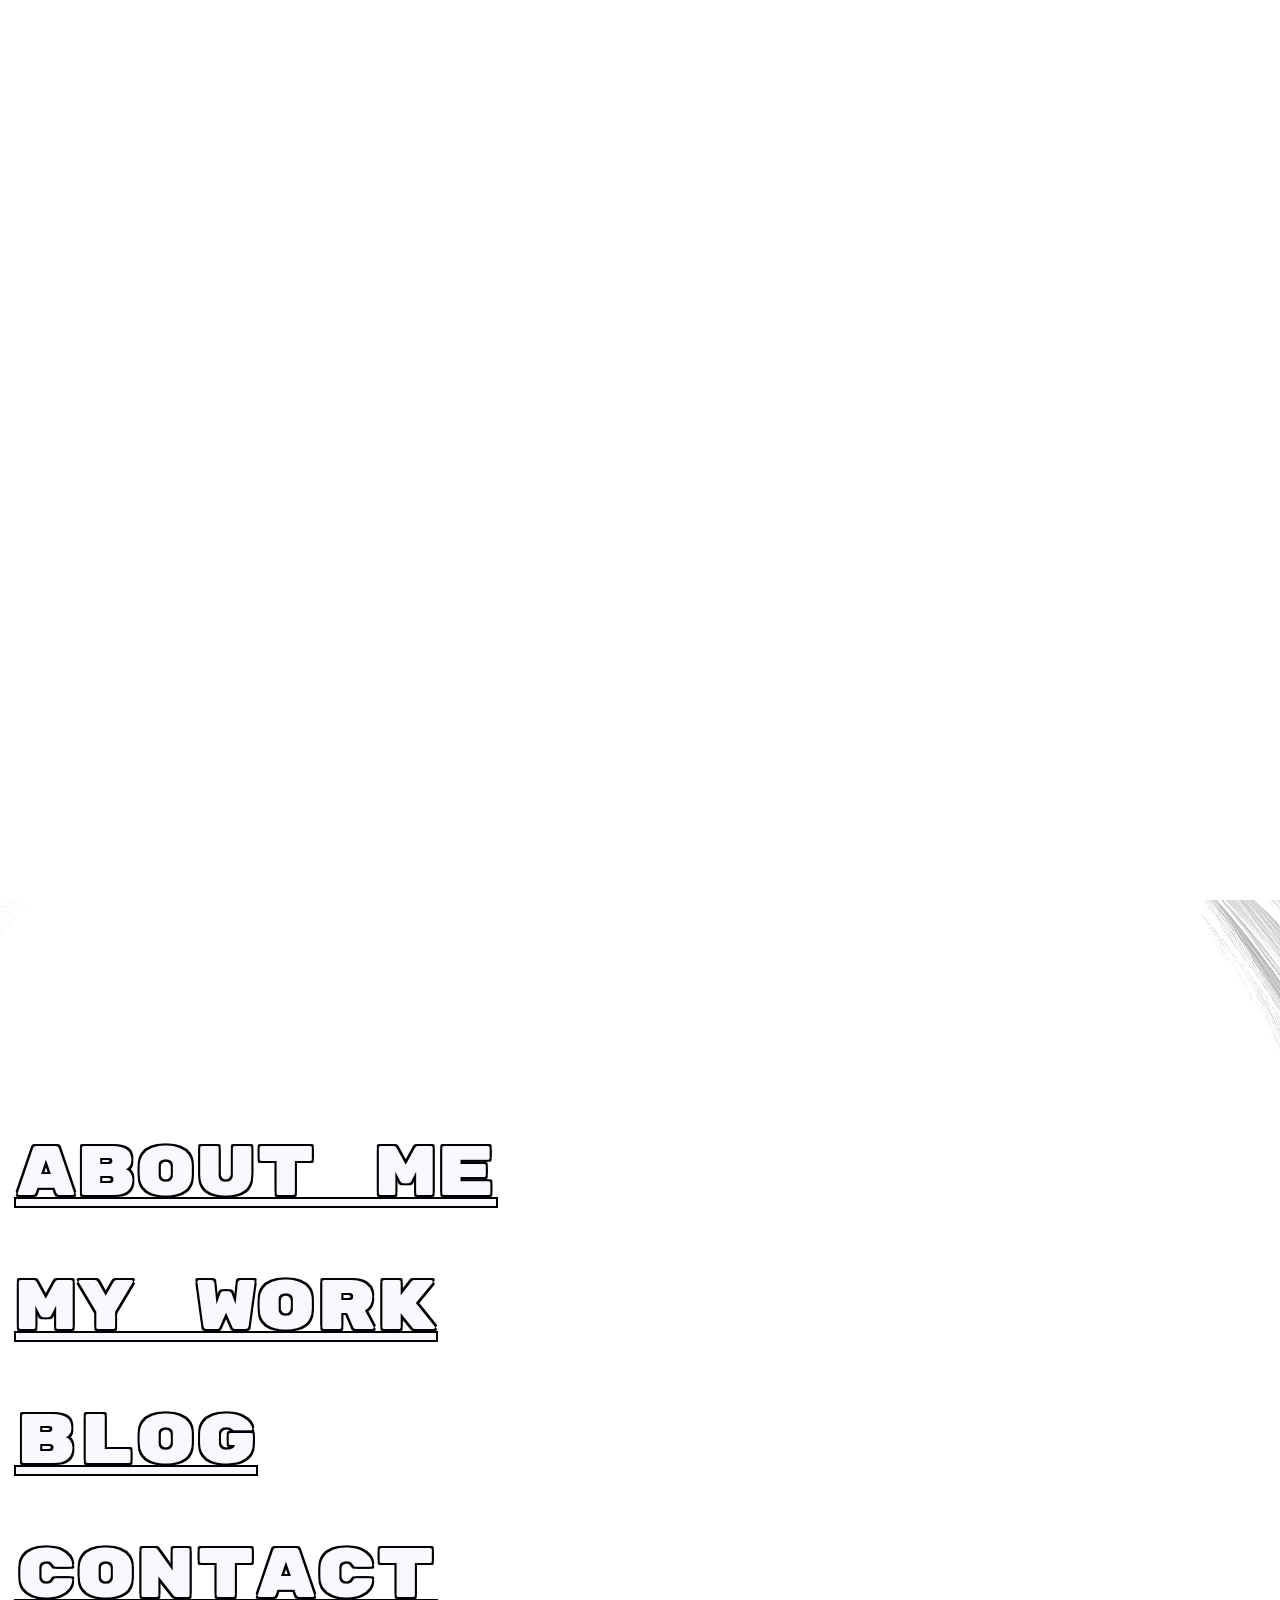
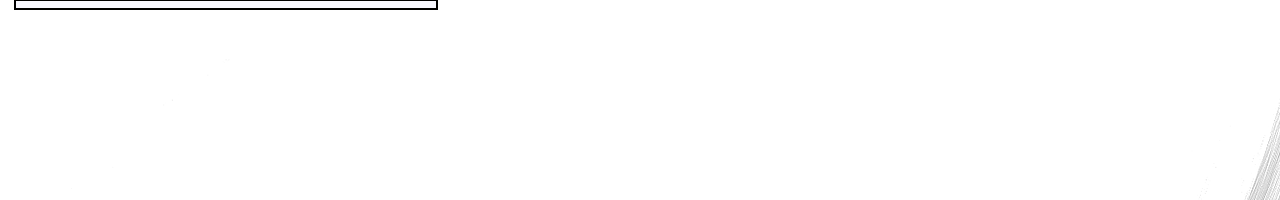
<file: index.html>
<!DOCTYPE html>

<head>

    <meta charset="UTF-8">
    <meta name="viewport" content="width=device-width, initial-scale=1">
    <link rel="stylesheet" href="styles.css">
    <link rel="preconnect" href="https://fonts.gstatic.com">
    <link href="https://fonts.googleapis.com/css2?family=Montserrat&display=swap" rel="stylesheet">
    <link rel="preconnect" href="https://fonts.gstatic.com">
    <link href="https://fonts.googleapis.com/css2?family=Rubik+Mono+One&display=swap" rel="stylesheet">

</head>

<body>

    <div class = "intro">

    </div>

    <div class = "main">
        <div class = 'text'>
            <h1 class = 'title'>Every journey</h1>
            <h1 class = 'title'>begins with just a</h1>
            <h1 class = 'title'>single step.</h1>

        </div>
        
        <nav>
            <a href="#about" class="button1 arrow down"></a>
        <nav>
        
    </div>

    

    <div class="content">
        <section id="about">
            <p class='information'>
                <ul>
                    <li class="selection"><a href="aboutme.html">About Me</a></li>
                    <li class="selection"><a href="pages/mywork.html">My Work</a></li>
                    <li class="selection"><a href="pages/blog.html">Blog</a></li>
                    <li class="selection"><a href="pages/contact.html">Contact</a></li>
                </ul>
            </p>
        </section>

    </div>
    


    

    <script src="https://cdnjs.cloudflare.com/ajax/libs/gsap/3.6.0/gsap.min.js" integrity="sha512-1dalHDkG9EtcOmCnoCjiwQ/HEB5SDNqw8d4G2MKoNwjiwMNeBAkudsBCmSlMnXdsH8Bm0mOd3tl/6nL5y0bMaQ==" crossorigin="anonymous"></script>
    <script type="text/javascript" src="home.js"></script>



</body>
</file>
<file: styles.css>
* {
    padding: 0;
    margin: 0;
    border: 0;
    font-family: 'Montserrat', sans-serif;
    scroll-behavior: smooth;
}

.main {
    background-image: url("/assets/mountainman.jpg");
    background-size: cover;
    opacity: 0;
    position: relative;
    height: 100vh;
    width: 100%;
}

.title {
    position: relative;
    top: 200px;
    left: 100px;
    font-size: 70px;
    width: 100vh;
    overflow-x: hidden;
    opacity: 0;
}

section {
    display: flex;
    flex-direction: column;
    width: 100vh;
    height: 100vh;
    justify-content: center;
    align-items: center;
    text-align: center;
}

.arrow {
    border: solid black;
    border-width: 0 3px 3px 0;
    display: inline-block;
    padding: 10px;
    height: 40px;
    width: 40px;
    opacity: 0;
}

.down {
    transform: rotate(45deg);
    -webkit-transform: rotate(45deg);
}

.button1 {
    position: absolute;
    left: 100vh;
    top: 85vh;
}

.arrow:hover {
    border-width: 0 5px 5px 0;
}

.information {
    position: relative;
}

ul li {
    position: relative;
    display: flex;
    justify-content: space-between;
    padding-top: 10%;
}

.selection a {
    font-size: 70px;
    padding-bottom: 0px;
    font-style: none;
    font-family: 'Rubik Mono One', sans-serif;
    color: #f8f8ff;
    text-shadow: -2px -2px 0 #000, 2px -2px 0 #000, -2px 2px 0 #000, 2px 2px 0 #000;
    text-align: center;
    position: relative;
    left: -80%;
}

.selection a:hover {
    cursor: pointer;
    color: #A8A8FF;
    transition-duration: 300ms;
    font-style: italic;
    text-decoration: underline;
}

#about {
    background-image: url("assets/background.png");
    width: 100%;
}
</file>
